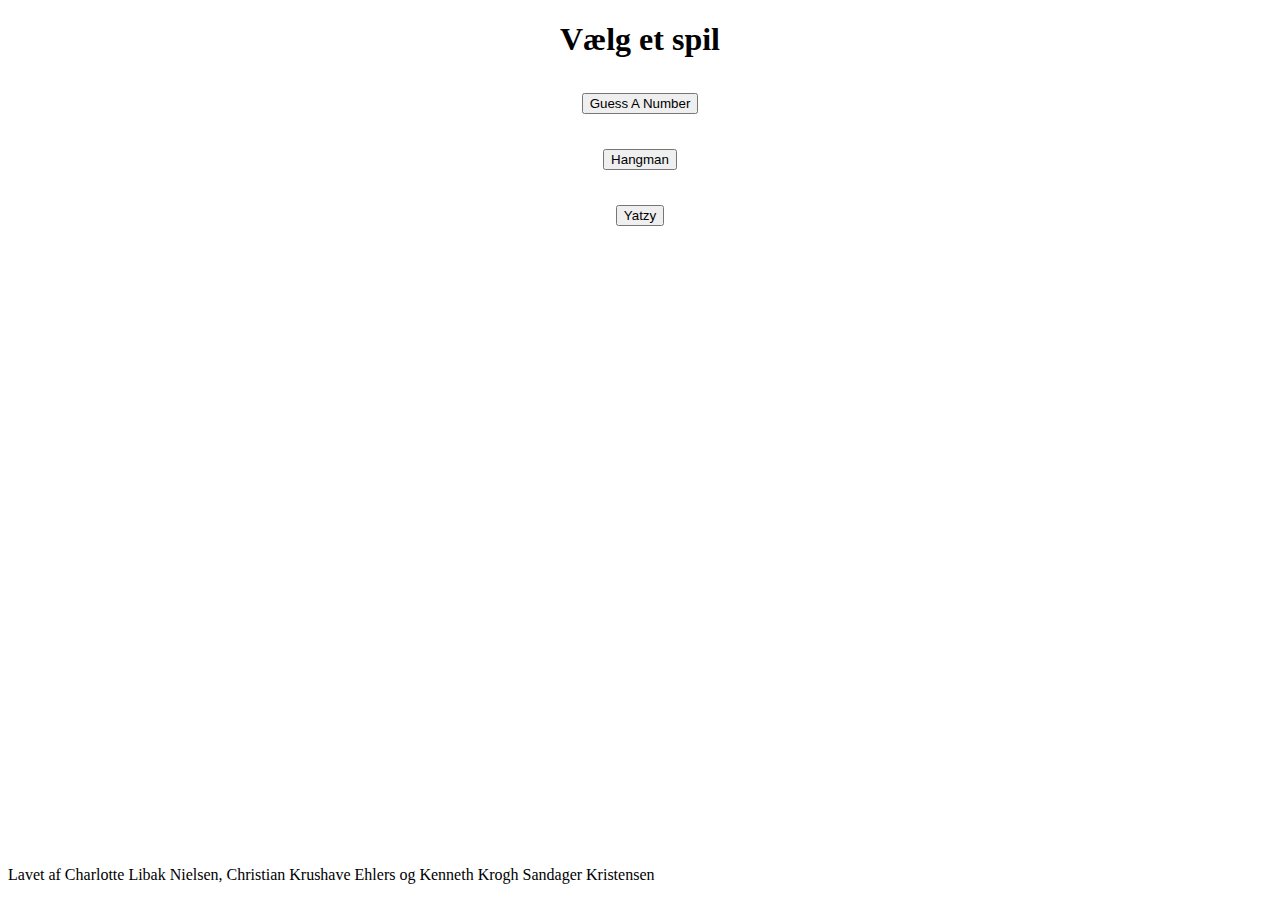
<file: index.html>
<!DOCTYPE html>
<html lang="en">
<head>
    <meta charset="UTF-8">
    <meta name="viewport" content="width=device-width, initial-scale=1.0">
    <title>Front page</title>
</head>
<body>
    <header>
		<h1>Vælg et spil</h1>
    	<a href="GuessNumber/guessanumber.html"><button>Guess A Number</button></a>
        <a href="Hangman/hangman.html"><button>Hangman</button></a>
        <a href="Yatzy/yatzy.html"><button>Yatzy</button></a>
	</header>
	<footer>
	<p>Lavet af Charlotte Libak Nielsen, Christian Krushave Ehlers og Kenneth Krogh Sandager Kristensen</p>
	</footer>
	<style>
		h1{
			display: flex;
			justify-content: center;
		}
		a{
			text-decoration: none;
			color: black;
			font-size: 18px;
			margin: 35px;
			display: flex;
			justify-content: center;
		}
		footer{
			position: absolute;
			bottom: 0;
		}
	</style>
</body>
</html>
</file>
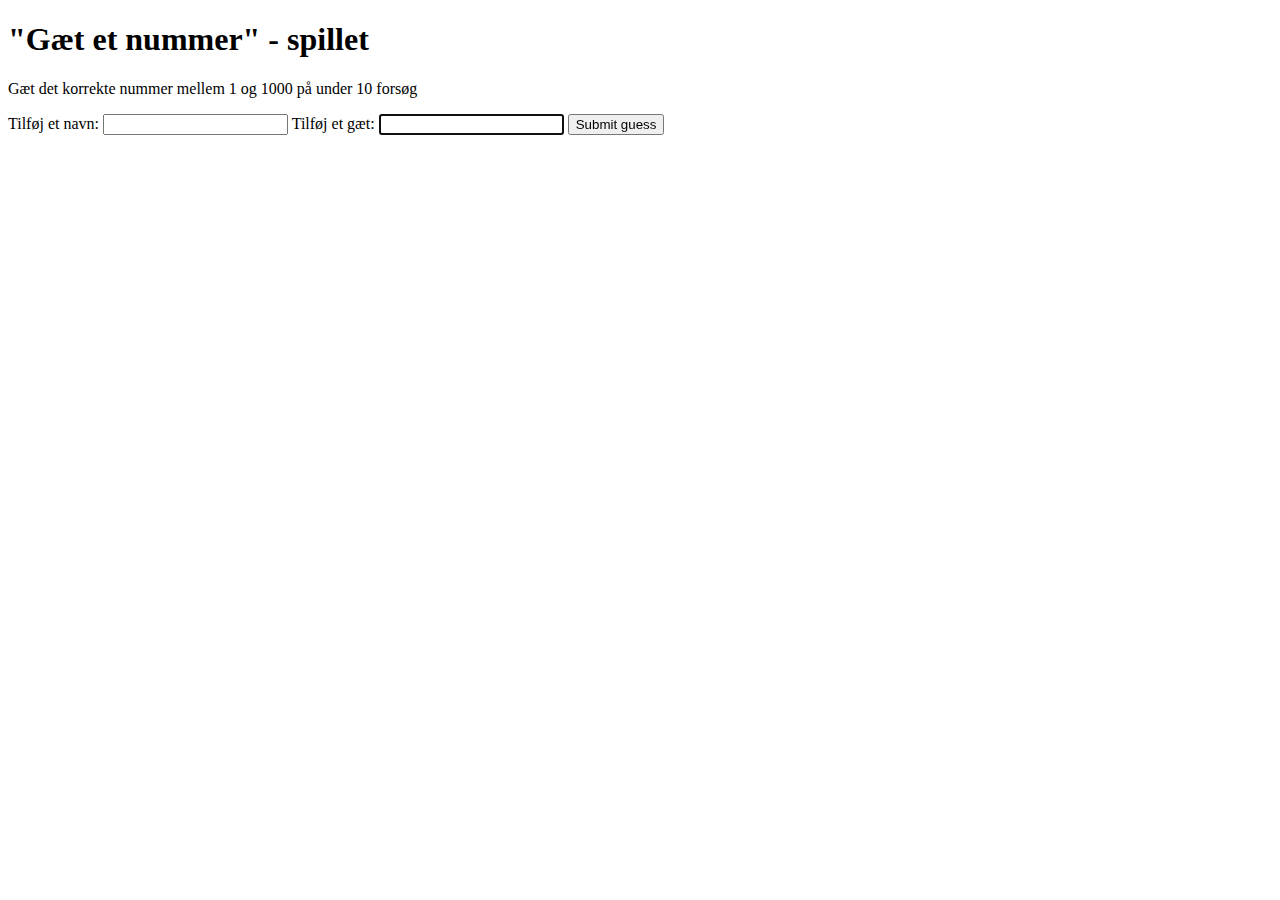
<file: GuessNumber/guessanumber.html>
<!DOCTYPE html>
<html lang="en">
<head>
    <meta charset="UTF-8">
    <meta name="viewport" content="width=device-width, initial-scale=1.0">
    <title>Gæt et nummer - spillet</title>
</head>
<body>
    <h1>
        "Gæt et nummer" - spillet
    </h1>

    <p>Gæt det korrekte nummer mellem 1 og 1000 på under 10 forsøg</p>

    <div class="form">
        <label for="name">Tilføj et navn: </label>
        <input type="text" id="name" name="nameHighscore">
        <label for="guessField">Tilføj et gæt: </label>
        <input type="text" id="guessField" class="guessField">
        <input type="submit" value="Submit guess" class="guessSubmit" id="submit">
    </div>

    <div class="resultParagraph">
        <p class="guesses"></p>
        <p class="lastResult"></p>
        <p class="lowOrHi"></p>
    </div>

    <script src="guessanumber.js"></script>
</body>
</html>
</file>
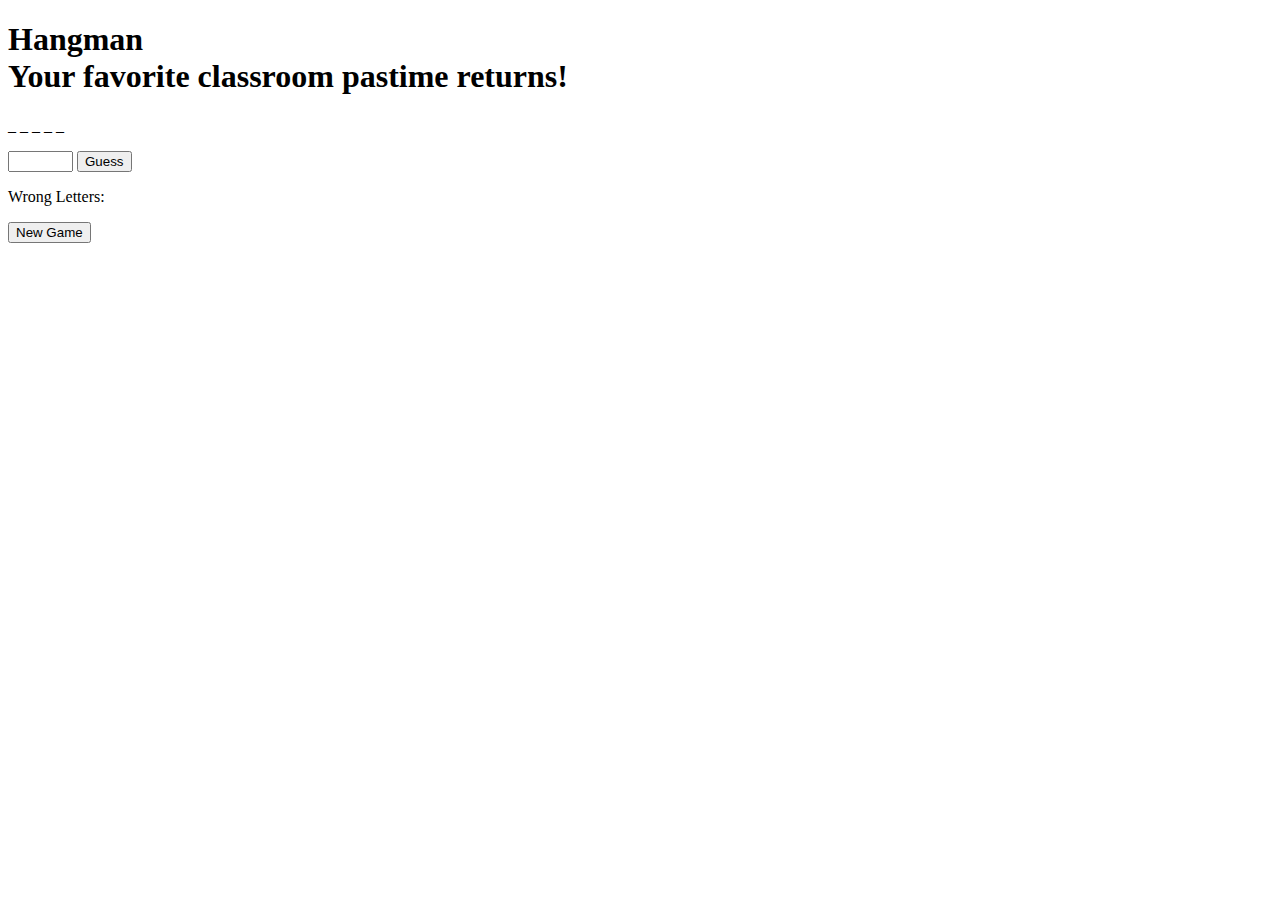
<file: Hangman/hangman.html>
<!DOCTYPE html>
<html lang="en">
<head>
    <meta charset="UTF-8">
    <meta name="viewport" content="width=device-width, initial-scale=1.0">
	<script src="hangman.js"></script>
    <title>Hangman</title>
</head>
<body>
    <h1>Hangman<br>
        Your favorite classroom pastime returns!</h1>
      <p id="word"></p>
      <form name="gameInterface">
      <input name="guessField" type="text" size="5" maxlength="1">
      <input name="guessButton" type="button" value="Guess" onClick="checkLetter()">
      
      <p id="wrongLetter">Wrong Letters:</p>
      
      <input name="refresh" type="button" value="New Game" onClick="location.reload()">
      </form>
</body>
</html>
</file>
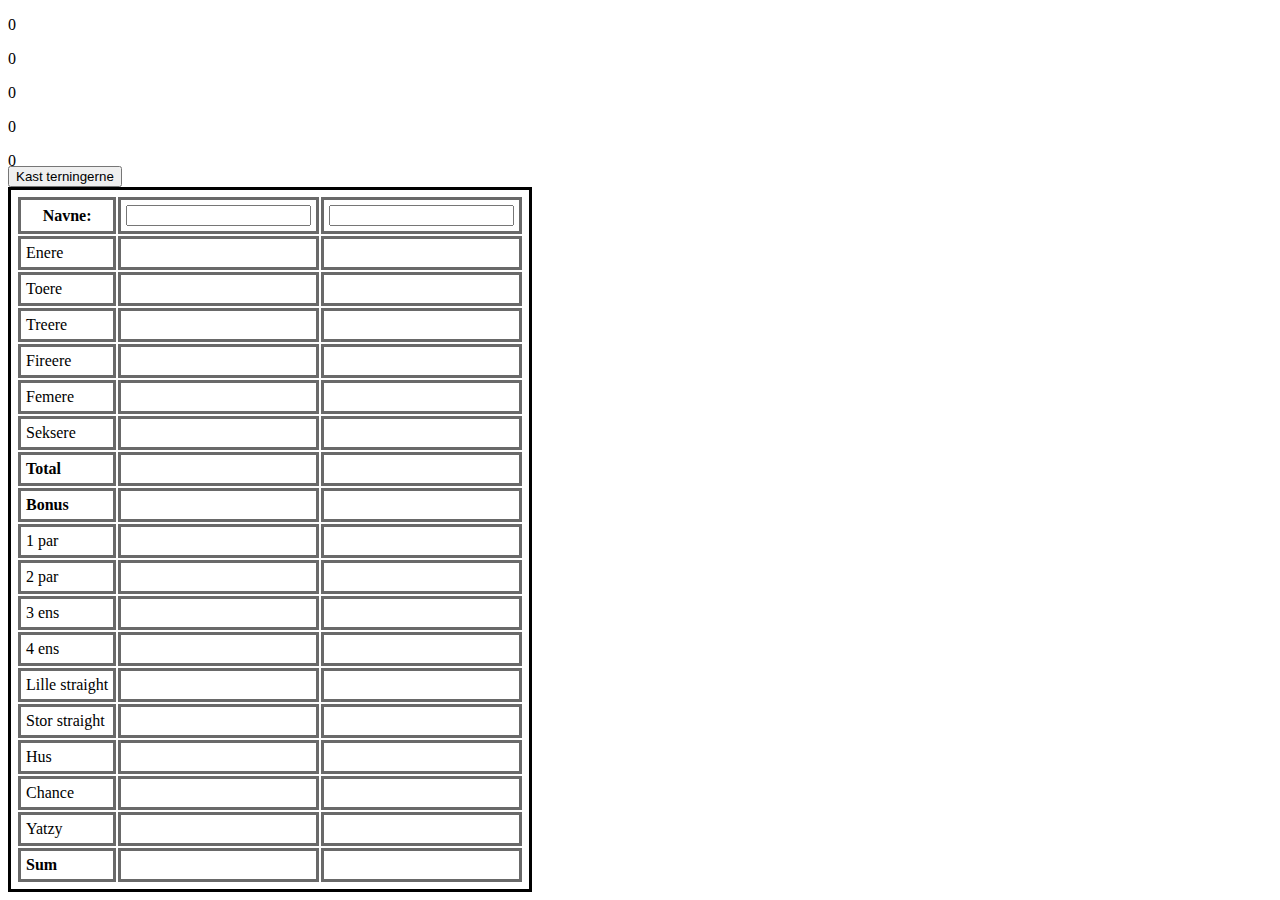
<file: Yatzy/yatzy.html>
<!doctype html>
<html>
<head>
<meta charset="UTF-8">
<title>Yatzy</title>
<link rel="stylesheet" href="style.css">
<script src="script.js"></script>
</head>
<body id="body">	
	
	<div id="terning">
		<p>0</p>
		<p>0</p>
		<p>0</p>
		<p>0</p>
		<p>0</p>
	</div>
	
	<button onclick="kast()" onClick="numOfRolls()" id="kastterning" class="kastterning">Kast terningerne</button>
	
	<br>
	<table>
		<tr>
			<th>Navne:</th>
			<th><input type="text"></th>
			<th><input type="text"></th>
		</tr>
		<tr>
			<td>Enere</td>
			<td id="enere" class="reset enere"></td>
			<td class="reset enere"></td>
		</tr>
		<tr>
			<td>Toere</td>
			<td id="toere" class="reset toere"></td>
			<td class="reset toere"></td>
		</tr>
		<tr>
			<td>Treere</td>
			<td id="treere" class="reset treere"></td>
			<td class="reset treere"></td>
		</tr>
		<tr>
			<td>Fireere</td>
			<td id="fireere" class="reset fireere"></td>
			<td class="reset fireere"></td>
		</tr>
		<tr>
			<td>Femere</td>
			<td id="femere" class="reset femere"></td>
			<td class="reset femere"></td>
		</tr>
		<tr>
			<td>Seksere</td>
			<td id="seksere" class="reset seksere"></td>
			<td class="reset seksere"></td>
		</tr>
		<tr>
			<td class="bold">Total</td>
			<td class="reset"></td>
			<td class="reset"></td>
		</tr>
		<tr>
			<td class="bold">Bonus</td>
			<td class="reset"></td>
			<td class="reset"></td>
		</tr>
		<tr>
			<td>1 par</td>
			<td id="par1" class="reset par1"></td>
			<td class="reset par1"></td>
		</tr>
		<tr>
			<td>2 par</td>
			<td class="reset par2"></td>
			<td class="reset par2"></td>
		</tr>
		<tr>
			<td>3 ens</td>
			<td id="ens3" class="reset ens3"></td>
			<td class="reset ens3"></td>
		</tr>
		<tr>
			<td>4 ens</td>
			<td id="ens4" class="reset ens4"></td>
			<td class="reset ens4"></td>
		</tr>
		<tr>
			<td>Lille straight</td>
			<td id="lille" class="reset lille"></td>
			<td class="reset lille"></td>
		</tr>
		<tr>
			<td>Stor straight</td>
			<td id="stor" class="reset stor"></td>
			<td class="reset stor"></td>
		</tr>
		<tr>
			<td>Hus</td>
			<td class="reset hus"></td>
			<td class="reset hus"></td>
		</tr>
		<tr>
			<td>Chance</td>
			<td class="reset chance"></td>
			<td class="reset chance"></td>
		</tr>
		<tr>
			<td>Yatzy</td>
			<td class="reset yatzy"></td>
			<td class="reset yatzy"></td>
		</tr>
		<tr>
			<td class="bold">Sum</td>
			<td class="reset"></td>
			<td class="reset"></td>
		</tr>		
	</table>
</body>
</html>
</file>
<file: Yatzy/style.css>
@charset "UTF-8";
table{
	border-color: black;
	border-style: solid;
	padding: 5px;
}

th{
	border-color: dimgray;
	border-style: solid;
	padding: 5px;
}

td{
	border-color: dimgray;
	border-style: solid;
	padding: 5px;
}

.bold{
	font-weight: bold;
}

#terning{
	width: 200px;
	height: 150px;
}
</file>
